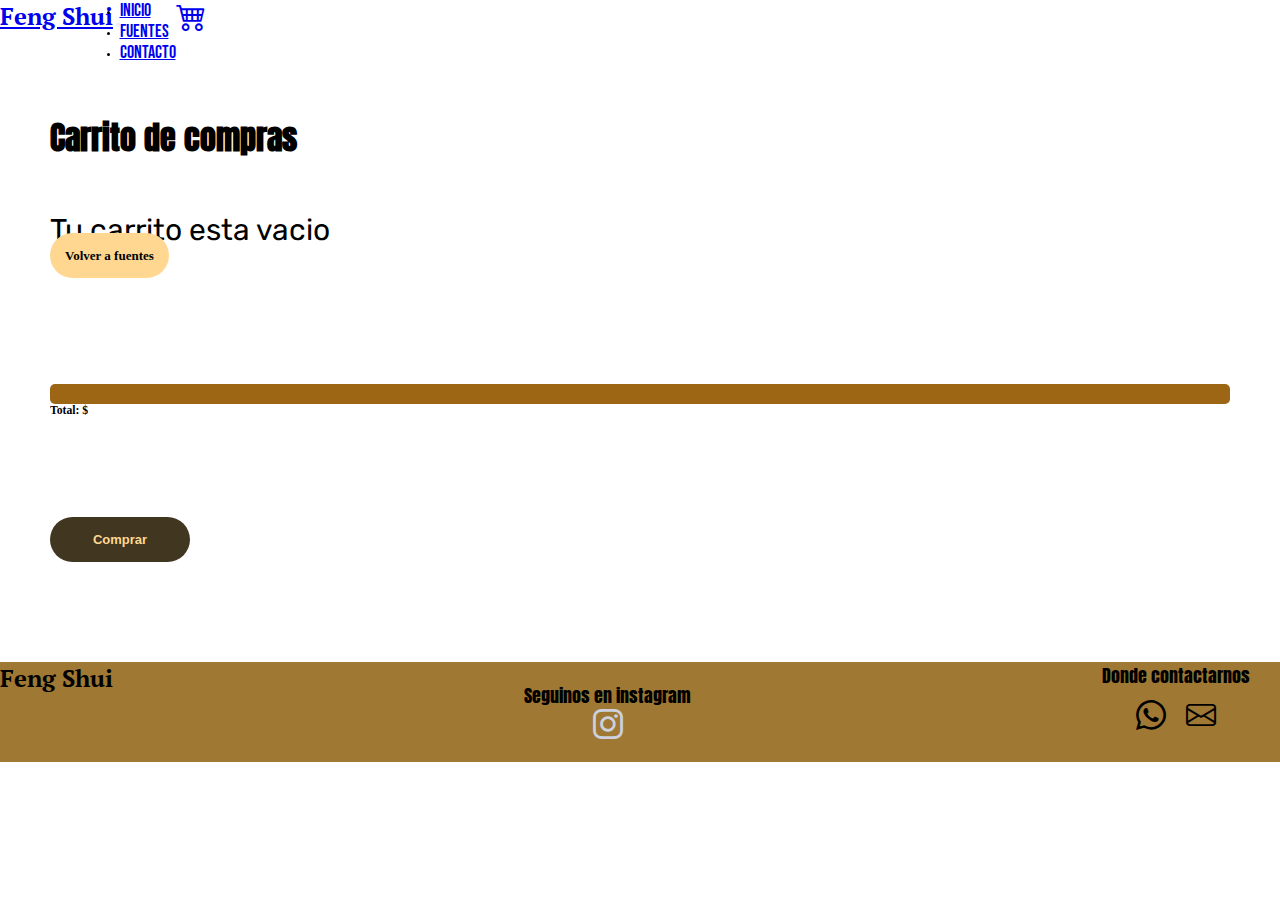
<file: pages/carrito.html>
<!DOCTYPE html>
<html lang="en">
  <head>
    <meta charset="UTF-8" />
    <meta http-equiv="X-UA-Compatible" content="IE=edge" />
    <meta name="viewport" content="width=device-width, initial-scale=1.0" />
    <link
      href="https://cdn.jsdelivr.net/npm/bootstrap@5.3.0/dist/css/bootstrap.min.css"
      rel="stylesheet"
      integrity="sha384-9ndCyUaIbzAi2FUVXJi0CjmCapSmO7SnpJef0486qhLnuZ2cdeRhO02iuK6FUUVM"
      crossorigin="anonymous"
    />
    <title>Carrito</title>
    <link
      rel="stylesheet"
      href="https://cdn.jsdelivr.net/npm/bootstrap-icons@1.10.5/font/bootstrap-icons.css"
    />
    <link rel="stylesheet" href="../css/style.css" />
  </head>
  <body>
    <header>
      <nav class="navbar navbar-expand-lg bg-body-tertiary">
        <div class="container-fluid">
          <div class="nombre-pagina">
            <a class="navbar-brand" href="../index.html">Feng Shui</a>
            <button
              class="navbar-toggler"
              type="button"
              data-bs-toggle="collapse"
              data-bs-target="#navbarNav"
              aria-controls="navbarNav"
              aria-expanded="false"
              aria-label="Toggle navigation"
            >
              <span class="navbar-toggler-icon"></span>
            </button>
          </div>

          <div class="collapse navbar-collapse" id="navbarNav">
            <ul class="navbar-nav">
              <li class="nav-item">
                <a
                  class="nav-link active"
                  aria-current="page"
                  href="../index.html"
                  >Inicio</a
                >
              </li>
              <li class="nav-item">
                <a
                  class="nav-link active"
                  aria-current="page"
                  href="../pages/fuentes.html"
                  >Fuentes</a
                >
              </li>

              <li class="nav-item">
                <a
                  class="nav-link active"
                  aria-current="page"
                  href="../pages/contacto.html"
                  >Contacto</a
                >
              </li>
            </ul>
          </div>
          <div class="carrito">
            <a href="../pages/carrito.html" class="nav-link"
              ><i class="bi bi-cart4"></i>
            </a>
          </div>
        </div>
      </nav>
    </header>
    <main class="main-carrito container-fluid">
      <h1>Carrito de compras</h1>

      <div class="carrito-vacio">
        <p>Tu carrito esta vacio</p>

        <a class="btn" href="../pages/fuentes.html">Volver a fuentes</a>
      </div>

      <div class="linea"></div>

      <div id="productos"> 
<!-- aca van a ir los productos que tengamos en la base de datos -->
      </div>

<h3>Total: $<span id="dinero"></span></h3>


      <div class="btn-comprar">
        <button>Comprar</button>
      </div>
    </main>
    <footer>
      <h2>Feng Shui</h2>

      <div class="redes">
        <p>Seguinos en instagram</p>
        <a href="https://www.instagram.com/fuentes.de.agua/"
          ><i class="bi bi-instagram"></i
        ></a>
      </div>
      <div class="contacto-footer">
        <p>Donde contactarnos</p>
        <div class="wsp-email-footer">
          <a href="https://wa.me/3435107699"><i class="bi bi-whatsapp"></i></a>
          <a href="»fuentes_fengshui@gmail.com»"
            ><i class="bi bi-envelope"></i
          ></a>
        </div>
      </div>
    </footer>

    <script src="../app.js"></script>
    <script
      src="https://cdn.jsdelivr.net/npm/bootstrap@5.3.0/dist/js/bootstrap.bundle.min.js"
      integrity="sha384-geWF76RCwLtnZ8qwWowPQNguL3RmwHVBC9FhGdlKrxdiJJigb/j/68SIy3Te4Bkz"
      crossorigin="anonymous"
    ></script>
  </body>
</html>
</file>
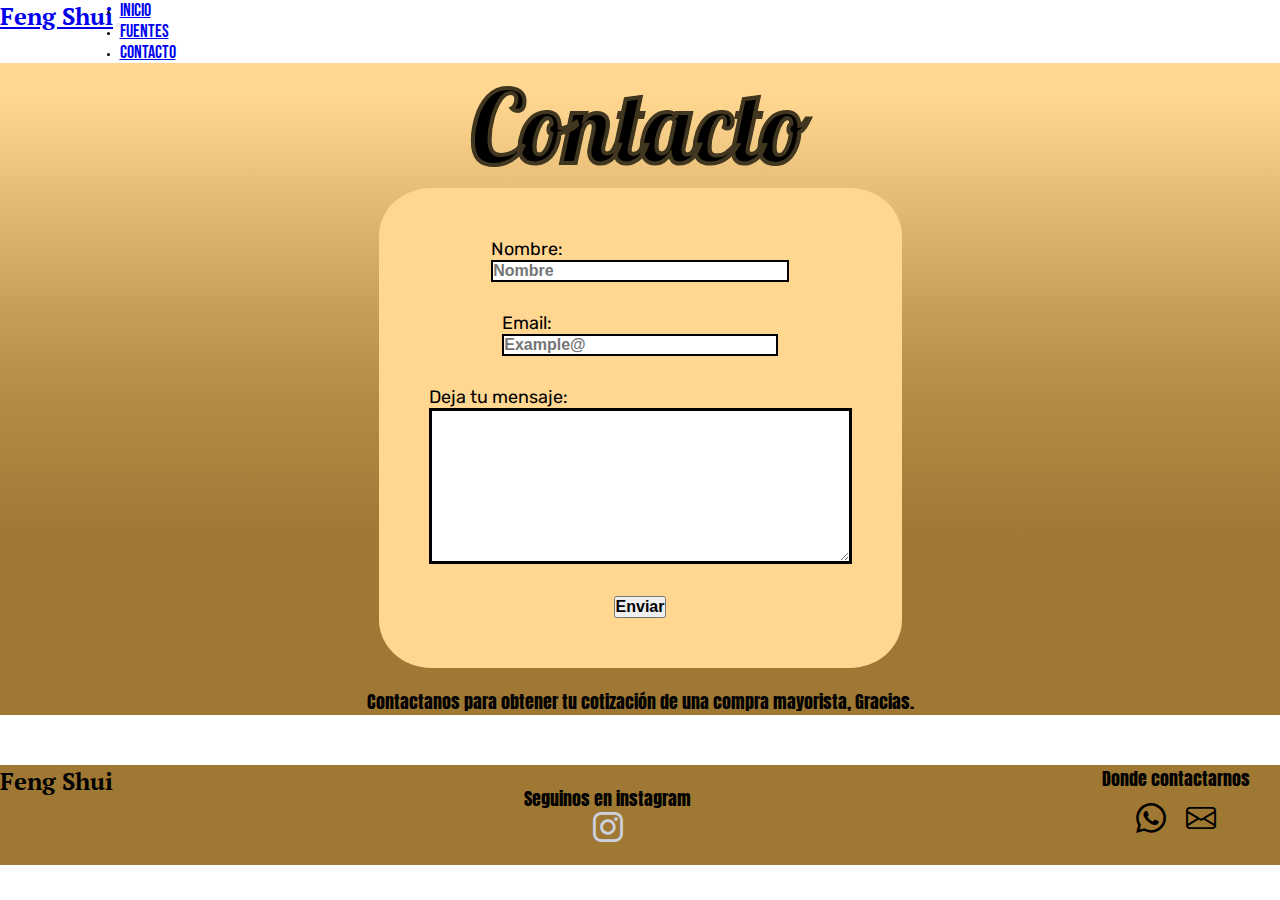
<file: pages/contacto.html>
<!DOCTYPE html>
<html lang="en">
  <head>
    <meta charset="UTF-8">
    <meta http-equiv="X-UA-Compatible" content="IE=edge">
    <meta name="viewport" content="width=device-width, initial-scale=1.0">
    <link href="https://cdn.jsdelivr.net/npm/bootstrap@5.3.0/dist/css/bootstrap.min.css" rel="stylesheet" integrity="sha384-9ndCyUaIbzAi2FUVXJi0CjmCapSmO7SnpJef0486qhLnuZ2cdeRhO02iuK6FUUVM" crossorigin="anonymous">
    <title>Contacto</title>
    <link rel="stylesheet" href="https://cdn.jsdelivr.net/npm/bootstrap-icons@1.10.5/font/bootstrap-icons.css">
    <link rel="stylesheet" href="../css/style.css">
</head>
<body>
  <header>
    <nav class="navbar navbar-expand-lg bg-body-tertiary">
        <div class="container-fluid">
          <div class="nombre-pagina">
          <a class="navbar-brand" href="../index.html">Feng Shui</a>
          <button class="navbar-toggler" type="button" data-bs-toggle="collapse" data-bs-target="#navbarNav" aria-controls="navbarNav" aria-expanded="false" aria-label="Toggle navigation">
            <span class="navbar-toggler-icon"></span>
          </button>
         </div>

          <div class="collapse navbar-collapse " id="navbarNav">
            <ul class="navbar-nav">
              <li class="nav-item">
                <a class="nav-link active" aria-current="page" href="../index.html">Inicio</a>
              </li>
              <li class="nav-item">
                <a class="nav-link active" aria-current="page" href="../pages/fuentes.html">Fuentes</a>
              </li>
              
              <li class="nav-item">
                <a class="nav-link active" aria-current="page" href="../pages/contacto.html">Contacto</a>
              </li>
             </ul>
            
             
            </div>
            <!-- <div class="carrito">
              <a href="../pages/carrito.html" class="nav-link "><i class="bi bi-cart4" ></i>
              </a>
            </div> -->
        </div>
      </nav>
</header>
<main class="main-contacto container-fluid">
<h1>
  Contacto
</h1>

<form class="formulario " action="" >
<div>
  <label for="nombre">Nombre:</label>
  <input type="text" name="nombre" placeholder="Nombre"> 
</div>
<div>
  <label for="email">Email:</label>
  <input type="email" name="email" placeholder="Example@">
</div>
<div>
  <div>
  <label for="mensaje">Deja tu mensaje:</label></div>
  <textarea name="mensaje" id="mensaje" cols="50" rows="10"></textarea>
</div>
<button type="submit" class="btn btn-light">Enviar</button>
</form>

<div class="consulta">
  <p>
    Contactanos para obtener tu cotización de una compra mayorista, Gracias.
  </p>

</div>

</main>


<footer>
  <h2>Feng Shui</h2>
  
    <div class="redes">
        <p>Seguinos en instagram</p>
        <a href="https://www.instagram.com/fuentes.de.agua/"><i class="bi bi-instagram"></i></a>
  </div>
  <div class="contacto-footer">
    <p>Donde contactarnos</p>
    <div class="wsp-email-footer"> 
    <a href="https://wa.me/3435107699"><i class="bi bi-whatsapp"></i></a>
    <a href="»fuentes_fengshui@gmail.com»"><i class="bi bi-envelope"></i></a>
  </div>
  </div>

  </footer>
  <script src="../app.js"></script>
  <script src="https://cdn.jsdelivr.net/npm/bootstrap@5.3.0/dist/js/bootstrap.bundle.min.js" integrity="sha384-geWF76RCwLtnZ8qwWowPQNguL3RmwHVBC9FhGdlKrxdiJJigb/j/68SIy3Te4Bkz" crossorigin="anonymous"></script>
</body>
</html>
</file>
<file: css/style.css>
@import url("https://fonts.googleapis.com/css2?family=Hind+Madurai:wght@700&display=swap");
@import url("https://fonts.googleapis.com/css2?family=Lobster&display=swap");
@import url("https://fonts.googleapis.com/css2?family=PT+Serif&display=swap");
@import url("https://fonts.googleapis.com/css2?family=Bebas+Neue&display=swap");
@import url("https://fonts.googleapis.com/css2?family=Anton&display=swap");
@import url("https://fonts.googleapis.com/css2?family=Lobster&display=swap");
@import url("https://fonts.googleapis.com/css2?family=Rubik:wght@600&display=swap");
* {
  margin: 0;
  padding: 0;
  box-sizing: border-box;
}

html {
  font-size: 62.5%;
}

header nav {
  display: flex;
  width: 100%;
}
header nav .container-fluid {
  display: flex;
}
header nav .container-fluid .nombre-pagina a {
  font-size: x-large;
  font-family: "PT Serif", serif;
  font-weight: 600;
}
header nav .container-fluid .collapse a {
  font-family: "Bebas Neue", sans-serif;
  font-size: large;
}
header nav .container-fluid .collapse a:hover {
  font-size: x-large;
  background-color: #CDD1DE;
  border-radius: 50%;
}
header nav .carrito {
  margin-right: 1rem;
  font-size: 3rem;
}
header nav .carrito:hover {
  padding: 0.2rem;
  background-color: #CDD1DE;
  border-radius: 50%;
  border: 1px solid black;
}

main .contenedor-imagen {
  display: flex;
  flex-direction: column;
  justify-content: center;
  align-items: center;
  width: 100%;
  height: 100%;
}
main .contenedor-imagen img {
  width: 100%;
}
main .contenedor-texto {
  display: flex;
  justify-content: center;
  align-items: center;
  width: 100%;
}
main .contenedor-texto .texto p {
  font-family: "Anton", sans-serif;
  font-size: x-large;
}
main .contenedor-consejos {
  display: flex;
  justify-content: center;
  align-items: center;
  flex-direction: column;
  margin-top: 5rem;
  width: 100%;
}
main .contenedor-consejos h2 {
  font-size: xx-large;
  font-family: "Hind Madurai", sans-serif;
}
main .contenedor-consejos .consejo p {
  font-size: large;
  font-family: "Rubik", sans-serif;
}
main .contenedor-de-consejos {
  display: flex;
  margin-top: 5rem;
  gap: 2rem;
}
main .contenedor-de-consejos .contenedor-consejos-2 {
  background-image: url(../img/imagen\ feng\ shui.webp);
  background-size: cover;
}
main .contenedor-de-consejos .contenedor-consejos-2 .color-fondo-1 {
  height: 100%;
  width: 100%;
  background-color: rgba(255, 215, 145, 0.4117647059);
}
main .contenedor-de-consejos .contenedor-consejos-2 .color-fondo-1 h2 {
  font-size: x-large;
  font-family: "Hind Madurai", sans-serif;
}
main .contenedor-de-consejos .contenedor-consejos-2 .color-fondo-1 p {
  font-family: "Rubik", sans-serif;
  font-size: medium;
}
main .contenedor-de-consejos .contenedor-consejos-2 .color-fondo-1 ul {
  font-size: large;
  font-family: "Anton", sans-serif;
}
main .contenedor-de-consejos .contenedor-consejos-3 {
  background-image: url(../img/feng-shui\ 2.webp);
  background-size: cover;
}
main .contenedor-de-consejos .contenedor-consejos-3 .color-fondo-2 {
  color: white;
  height: 100%;
  width: 100%;
  background-color: rgba(65, 54, 32, 0.5725490196);
}
main .contenedor-de-consejos .contenedor-consejos-3 .color-fondo-2 h2 {
  font-size: x-large;
  font-family: "Hind Madurai", sans-serif;
}
main .contenedor-de-consejos .contenedor-consejos-3 .color-fondo-2 p {
  font-family: "Rubik", sans-serif;
  font-size: medium;
}
main .contenedor-de-consejos .contenedor-consejos-3 .color-fondo-2 ul {
  font-size: large;
  font-family: "Anton", sans-serif;
}

.main-fuentes .offcanvas .btncomprar {
  margin-left: 10rem;
  width: 20rem;
  font-size: larger;
  font-weight: bold;
}
.main-fuentes .offcanvas p {
  font-size: large;
  font-weight: 600;
}
.main-fuentes .offcanvas #carrito-container {
  margin-bottom: 5rem;
}
.main-fuentes .offcanvas #carrito-container .agregar-productos p {
  font-size: large;
  font-weight: 600;
  font-family: "Rubik", sans-serif;
}
.main-fuentes .offcanvas #carrito-container .agregar-productos button {
  margin-left: 3rem;
  font-weight: 700;
}
.main-fuentes .offcanvas #carrito-container p {
  font-size: large;
  font-weight: 600;
}
.main-fuentes .offcanvas .offcanvas-header h5 {
  font-weight: 600;
  font-size: large;
  font-family: "Rubik", sans-serif;
}
.main-fuentes h1 {
  display: flex;
  justify-content: center;
  align-items: center;
  font-size: 8rem;
  font-family: "Lobster", cursive;
  -webkit-text-stroke: 1px #413620;
}
.main-fuentes .contenedor-stock-1 {
  margin-top: 5rem;
  width: 100%;
  display: flex;
  justify-content: center;
  align-items: center;
  justify-content: space-around;
}
.main-fuentes .contenedor-stock-1 .card {
  border: solid 2px black;
  width: 25rem;
}
.main-fuentes .contenedor-stock-1 .card .card-body {
  background-color: #CDD1DE;
}
.main-fuentes .contenedor-stock-1 .card .card-body h5 {
  font-family: "Hind Madurai", sans-serif;
  font-size: medium;
}
.main-fuentes .contenedor-stock-1 .card .card-body p {
  font-size: small;
  font-family: "Rubik", sans-serif;
}
.main-fuentes .contenedor-stock-2 {
  margin-top: 5rem;
  width: 100%;
  display: flex;
  justify-content: center;
  align-items: center;
  justify-content: space-evenly;
}
.main-fuentes .contenedor-stock-2 .card {
  border: solid 2px black;
  width: 25rem;
}
.main-fuentes .contenedor-stock-2 .card .card-body {
  background-color: #CDD1DE;
}
.main-fuentes .contenedor-stock-2 .card .card-body h5 {
  font-family: "Hind Madurai", sans-serif;
  font-size: medium;
}
.main-fuentes .contenedor-stock-2 .card .card-body p {
  font-size: small;
  font-family: "Rubik", sans-serif;
}

.main-contacto {
  background-size: cover;
  background: rgb(159, 120, 51);
  background: linear-gradient(0deg, rgb(159, 120, 51) 27%, rgb(179, 140, 70) 49%, rgb(197, 158, 88) 62%, rgb(226, 186, 116) 78%, rgb(255, 215, 145) 95%);
  display: flex;
  justify-content: center;
  align-items: center;
  flex-direction: column;
}
.main-contacto h1 {
  font-size: 10rem;
  font-family: "Lobster", cursive;
  -webkit-text-stroke: 1px #413620;
}
.main-contacto form {
  border-radius: 10%;
  padding: 5rem;
  background-color: #FFD791;
  justify-content: start;
  display: flex;
  justify-content: center;
  align-items: center;
  flex-direction: column;
  gap: 3rem;
}
.main-contacto form label {
  font-size: large;
  font-family: "Rubik", sans-serif;
}
.main-contacto form input {
  border: 2px black solid;
  font-size: medium;
  width: 100%;
  font-weight: 600;
}
.main-contacto form textarea {
  border: 3px black solid;
}
.main-contacto form button {
  font-size: medium;
  font-weight: 600;
}
.main-contacto form button:hover {
  background-color: #CDD1DE;
  font-weight: bolder;
}
.main-contacto .consulta {
  margin-top: 2rem;
}
.main-contacto .consulta p {
  font-size: large;
  font-family: "Anton", sans-serif;
}

footer {
  background-color: #9F7833;
  margin-top: 5rem;
  display: flex;
  justify-content: space-between;
  height: 10rem;
  bottom: 0;
  width: 100%;
}
footer h2 {
  font-family: "PT Serif", serif;
  font-size: x-large;
  font-weight: 600;
}
footer .redes {
  display: flex;
  justify-content: center;
  align-items: center;
  flex-direction: column;
}
footer .redes p {
  color: black;
  font-size: large;
  font-family: "Anton", sans-serif;
}
footer .redes a i {
  font-size: 3rem;
  color: #CDD1DE;
  padding: 1rem;
}
footer .redes a i:hover {
  color: black;
  border-radius: 50%;
  background-color: #FFD791;
}
footer .contacto-footer {
  gap: 1rem;
  display: flex;
  flex-direction: column;
  margin-right: 3rem;
}
footer .contacto-footer p {
  color: black;
  font-size: large;
  font-family: "Anton", sans-serif;
}
footer .contacto-footer .wsp-email-footer {
  display: flex;
  justify-content: center;
  align-items: center;
}
footer .contacto-footer .wsp-email-footer a i {
  font-size: 3rem;
  color: black;
  padding: 1rem;
}
footer .contacto-footer .wsp-email-footer a i:hover {
  border-radius: 50%;
  background-color: #FFD791;
}

.main-carrito {
  padding: 50px;
}
.main-carrito h1 {
  font-family: "Anton", sans-serif;
  font-size: xx-large;
}
.main-carrito .carrito-vacio {
  margin-top: 5rem;
}
.main-carrito .carrito-vacio p {
  font-family: "Rubik", sans-serif;
  font-size: 3rem;
}
.main-carrito .carrito-vacio .btn {
  margin-top: 1rem;
  background-color: #FFD791;
  font-size: 13px;
  width: 14rem;
  padding: 1.5rem;
  border-radius: 45px;
  border-style: none;
  text-decoration: none;
  color: black;
  font-weight: bold;
}
.main-carrito .carrito-vacio .btn:hover {
  color: #FFD791;
  background-color: #9F7833;
  border: 2px black solid;
}
.main-carrito .total {
  display: flex;
  justify-content: space-evenly;
  margin-top: 2rem;
}
.main-carrito .total p {
  font-family: "Rubik", sans-serif;
  font-weight: bolder;
  font-size: x-large;
}
.main-carrito .linea {
  margin-top: 12rem;
  width: 100%;
  height: 5px;
  border-radius: 5px;
  background-color: #9C6615;
  padding: 10px;
}
.main-carrito .fuentes {
  width: 100%;
  height: 30px;
}
.main-carrito .fuentes p {
  font-size: large;
}
.main-carrito .btn-comprar button {
  color: #FFD791;
  margin-top: 10rem;
  background-color: #413620;
  font-weight: bold;
  font-size: 13px;
  width: 14rem;
  padding: 1.5rem;
  border-radius: 45px;
  border-style: none;
}
.main-carrito .btn-comprar button:hover {
  color: black;
  background-color: #FFD791;
  border: 2px black solid;
}

/*# sourceMappingURL=style.css.map */
</file>
